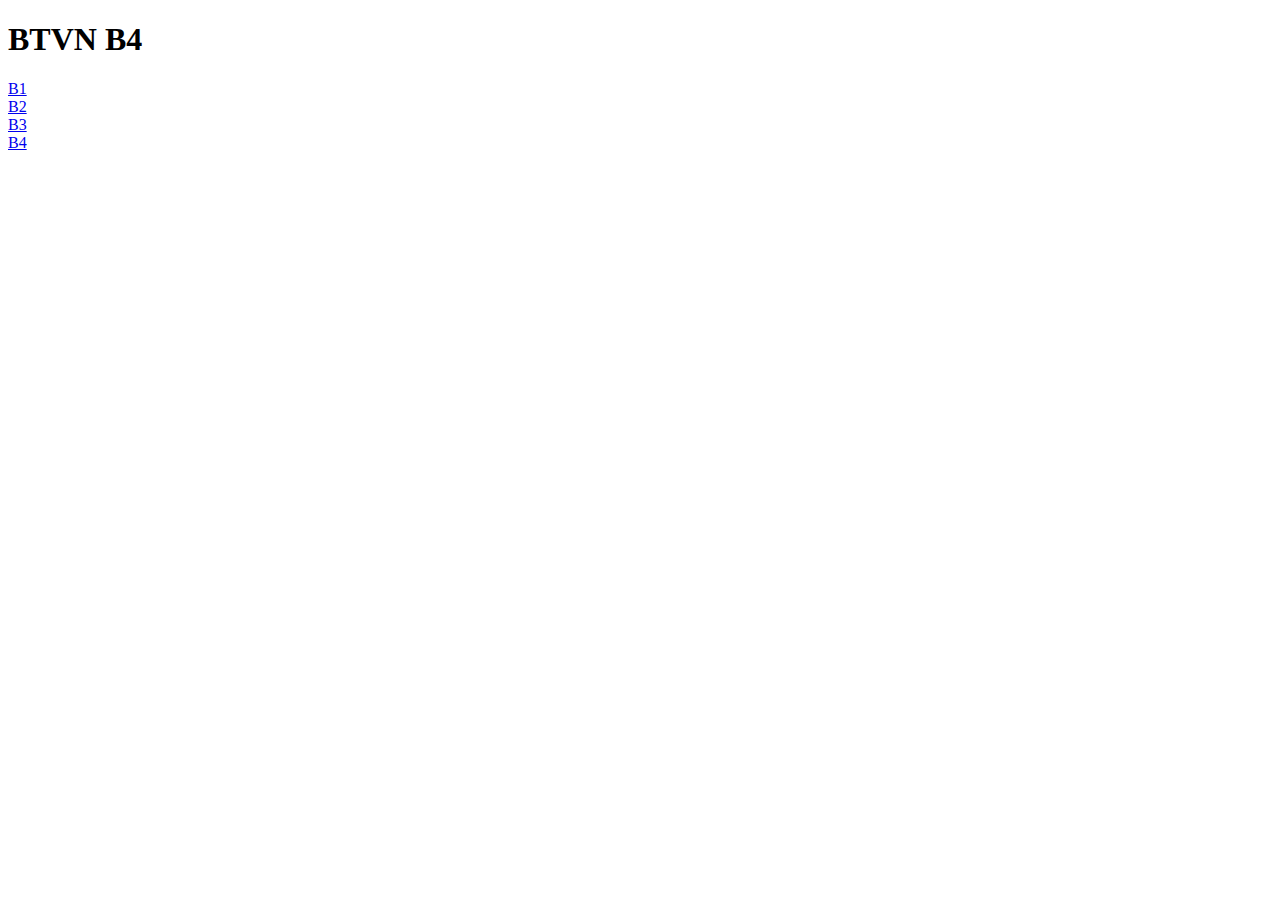
<file: index.html>
<!DOCTYPE html>
<html lang="en">
    <head>
        <meta charset="UTF-8" />
        <meta name="viewport" content="width=device-width, initial-scale=1.0" />
        <title>Home page</title>
    </head>
    <body>
        <h1>BTVN B4</h1>
        <div><a href="btvn-b4/b1/b1.html">B1</a></div>
        <div><a href="btvn-b4/b2/b2.html">B2</a></div>
        <div><a href="btvn-b4/b3/b3.html">B3</a></div>
        <div><a href="btvn-b4/b4/b4.html">B4</a></div>
    </body>
</html>
</file>
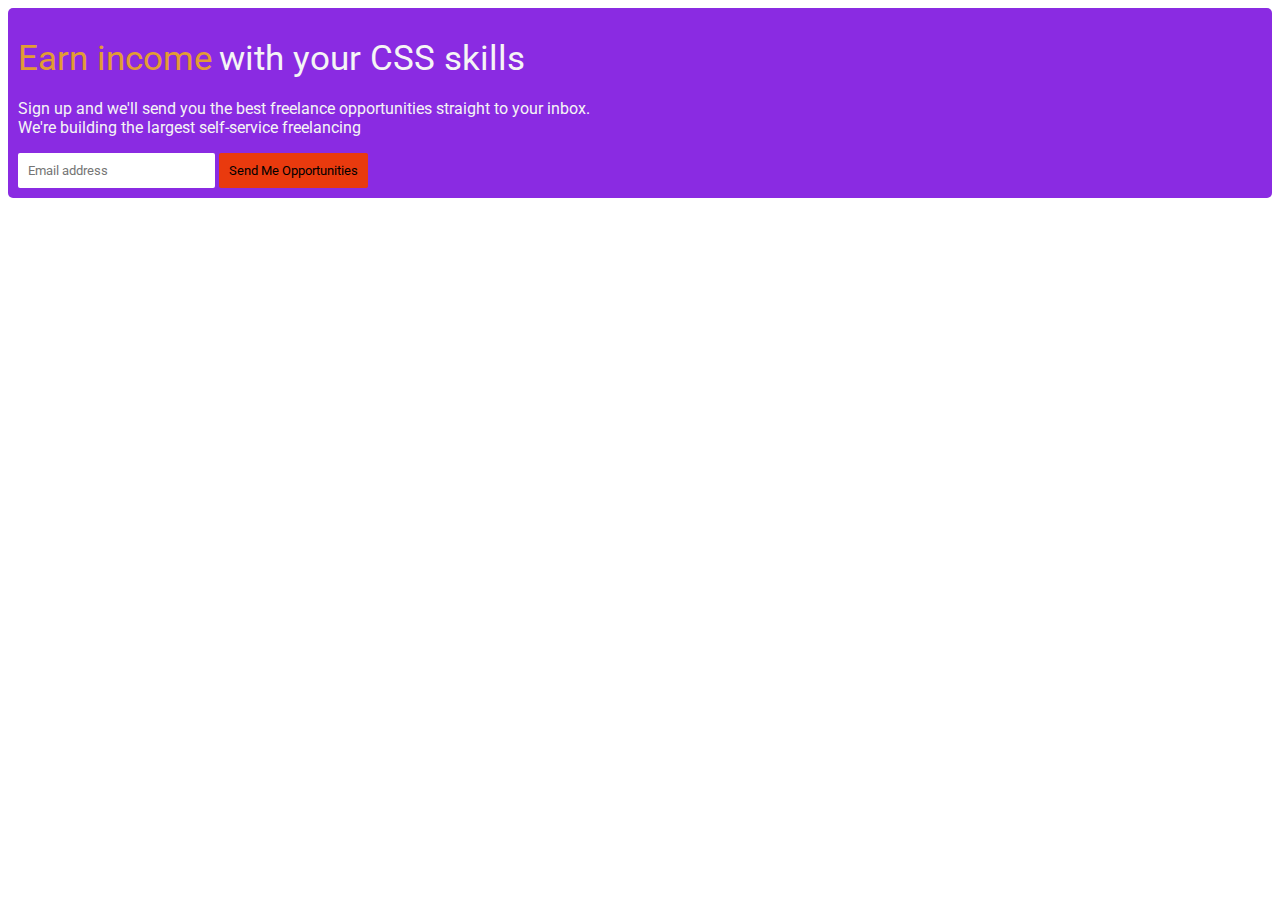
<file: btvn-b4/b1/b1.html>
<!DOCTYPE html>
<html lang="en">
    <head>
        <meta charset="UTF-8" />
        <meta name="viewport" content="width=device-width, initial-scale=1.0" />
        <title>Bài 1</title>
        <link rel="preconnect" href="https://fonts.googleapis.com" />
        <link rel="preconnect" href="https://fonts.gstatic.com" crossorigin />
        <link
            href="https://fonts.googleapis.com/css2?family=Jersey+10+Charted&family=Jersey+20+Charted&family=Roboto&display=swap"
            rel="stylesheet"
        />
        <link rel="stylesheet" href="b1.css" />
    </head>
    <body>
        <form class="body">
            <main>
                <h2>
                    <span>Earn income</span>
                    <span class="text1">with your CSS skills</span>
                </h2>
                <p>
                    Sign up and we'll send you the best freelance opportunities
                    straight to your inbox. <br />
                    We're building the largest self-service freelancing
                </p>
            </main>
            <div>
                <input
                    type="email"
                    name="Email"
                    required
                    placeholder="Email address"
                />
                <button>Send Me Opportunities</button>
            </div>
        </form>
    </body>
</html>
</file>
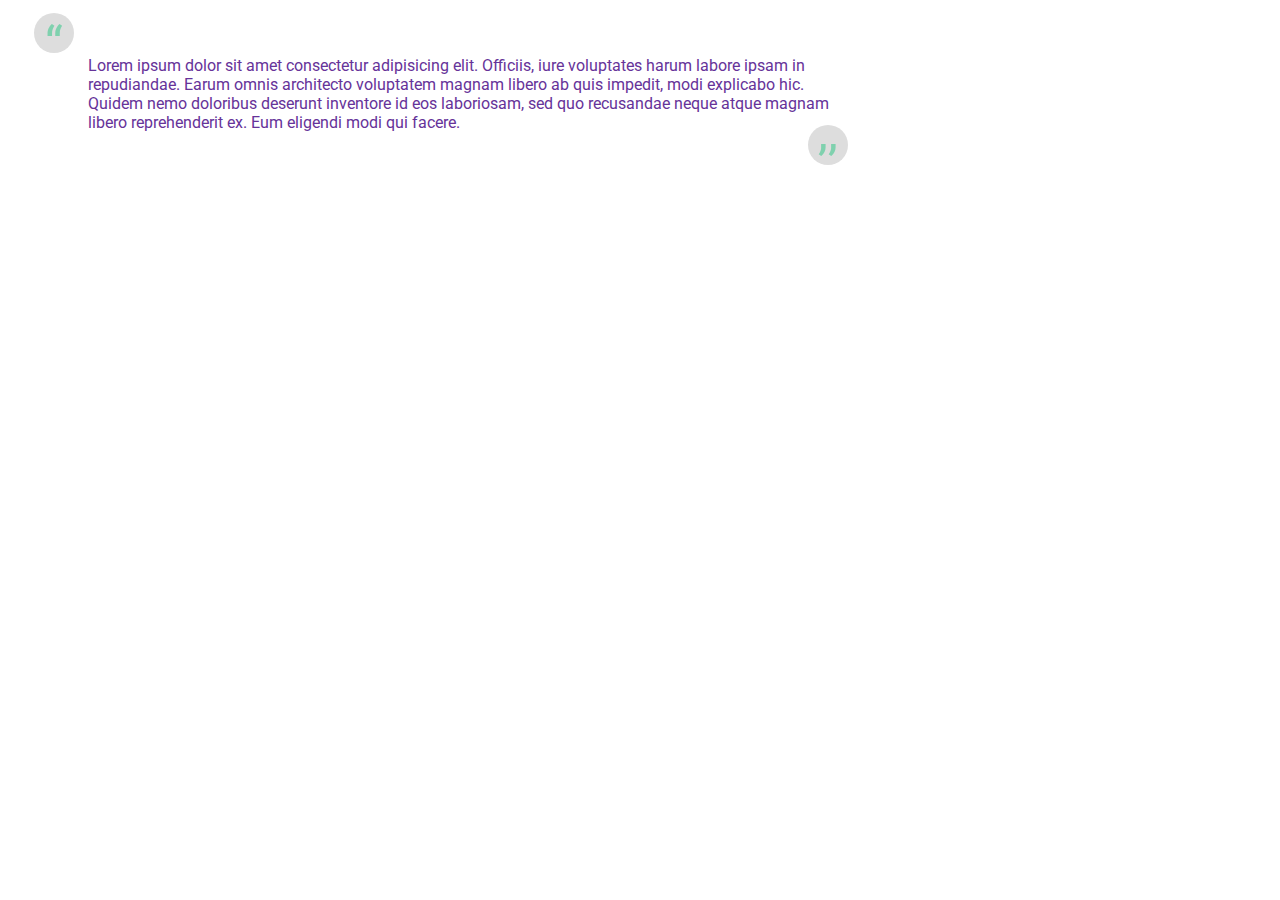
<file: btvn-b4/b2/b2.html>
<!DOCTYPE html>
<html lang="en">
    <head>
        <meta charset="UTF-8" />
        <meta name="viewport" content="width=device-width, initial-scale=1.0" />
        <link rel="preconnect" href="https://fonts.googleapis.com" />
        <link rel="preconnect" href="https://fonts.gstatic.com" crossorigin />
        <link
            href="https://fonts.googleapis.com/css2?family=Jersey+10+Charted&family=Jersey+20+Charted&family=Roboto:ital@1&display=swap"
            rel="stylesheet"
        />
        <link rel="stylesheet" href="b2.css" />
        <title>Bài 2</title>
    </head>
    <body>
        <blockquote>
            Lorem ipsum dolor sit amet consectetur adipisicing elit. Officiis,
            iure voluptates harum labore ipsam in repudiandae. Earum omnis
            architecto voluptatem magnam libero ab quis impedit, modi explicabo
            hic. Quidem nemo doloribus deserunt inventore id eos laboriosam, sed
            quo recusandae neque atque magnam libero reprehenderit ex. Eum
            eligendi modi qui facere.
        </blockquote>
    </body>
</html>
</file>
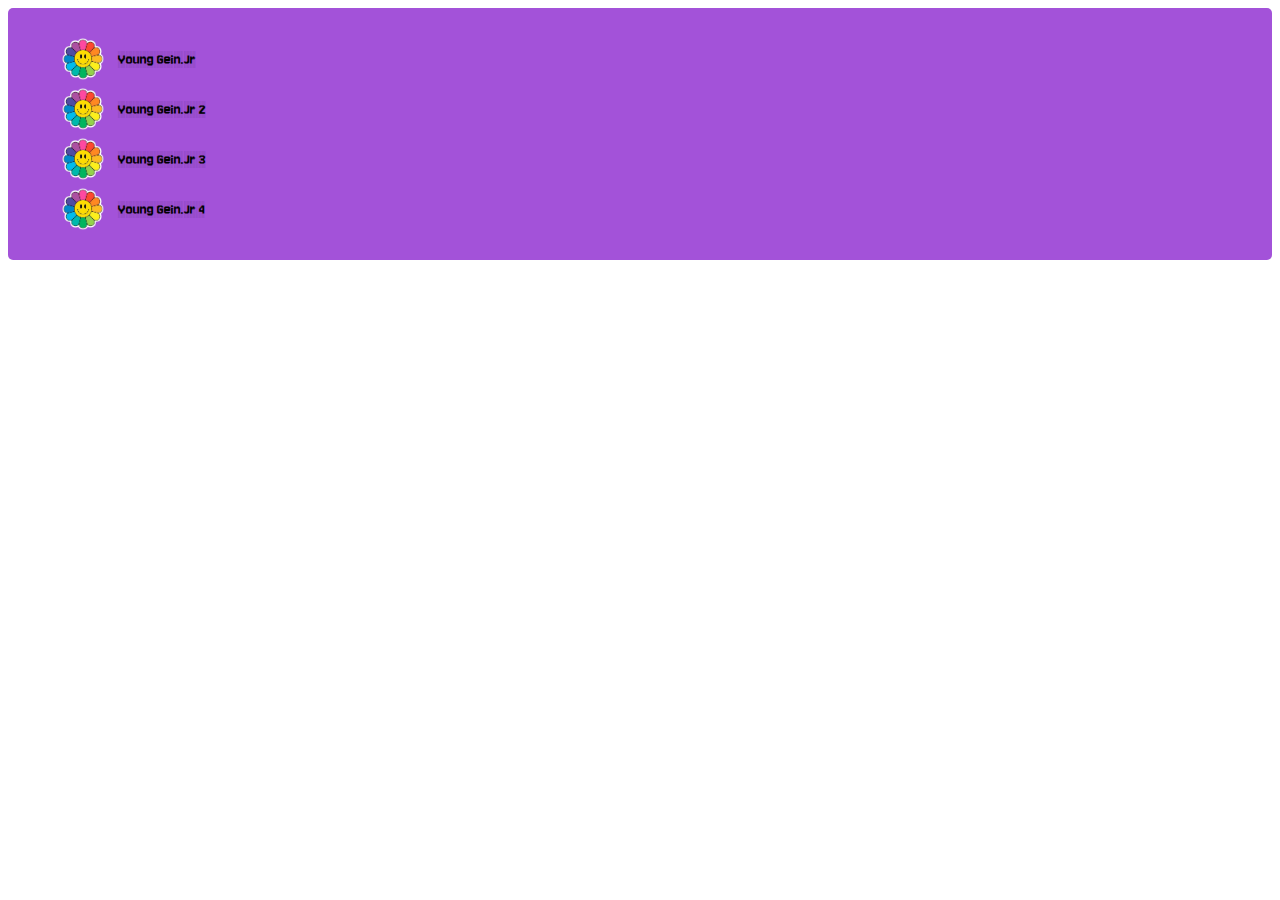
<file: btvn-b4/b3/b3.html>
<!DOCTYPE html>
<html lang="en">
    <head>
        <meta charset="UTF-8" />
        <meta name="viewport" content="width=device-width, initial-scale=1.0" />
        <link rel="preconnect" href="https://fonts.googleapis.com" />
        <link rel="preconnect" href="https://fonts.gstatic.com" crossorigin />
        <link
            href="https://fonts.googleapis.com/css2?family=Jersey+10+Charted&family=Jersey+20+Charted&display=swap"
            rel="stylesheet"
        />
        <title>Bài 3</title>
        <link rel="stylesheet" href="b3.css" />
    </head>
    <body>
        <main>
            <ul>
                <li>
                    <img src="img/image-removebg-preview.png" alt="" />
                    <span>Young Gein.Jr</span>
                </li>
                <li>
                    <img src="img/image-removebg-preview.png" alt="" />
                    <span>Young Gein.Jr 2</span>
                </li>
                <li>
                    <img src="img/image-removebg-preview.png" alt="" />
                    <span>Young Gein.Jr 3</span>
                </li>
                <li>
                    <img src="img/image-removebg-preview.png" alt="" />
                    <span>Young Gein.Jr 4</span>
                </li>
            </ul>
        </main>
    </body>
</html>
</file>
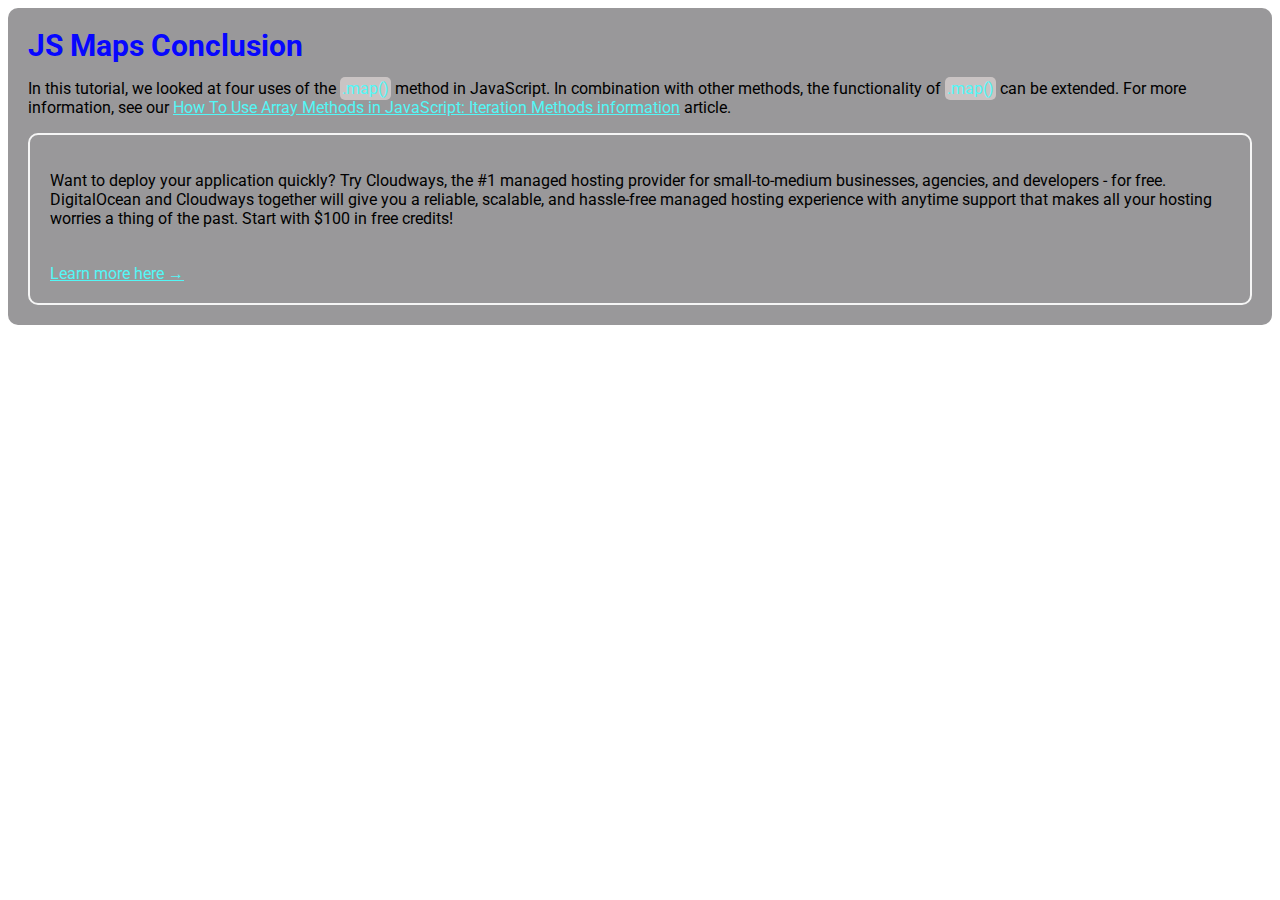
<file: btvn-b4/b4/b4.html>
<!DOCTYPE html>
<html lang="en">
    <head>
        <meta charset="UTF-8" />
        <meta name="viewport" content="width=device-width, initial-scale=1.0" />
        <title>Bài 4</title>
        <link rel="preconnect" href="https://fonts.googleapis.com" />
        <link rel="preconnect" href="https://fonts.gstatic.com" crossorigin />
        <link
            href="https://fonts.googleapis.com/css2?family=Jersey+10+Charted&family=Jersey+20+Charted&family=Roboto:ital,wght@0,100;0,300;0,400;0,500;0,700;0,900;1,100;1,300;1,400;1,500;1,700;1,900&display=swap"
            rel="stylesheet"
        />
        <link rel="stylesheet" href="b4.css" />
    </head>
    <body>
        <main>
            <span class="title">JS Maps Conclusion</span>
            <p>
                In this tutorial, we looked at four uses of the
                <span class="map">.map()</span> method in JavaScript. In
                combination with other methods, the functionality of
                <span class="map">.map()</span> can be extended. For more
                information, see our
                <a href="https://fullstack.edu.vn/" class="dash1">
                    How To Use Array Methods in JavaScript: Iteration Methods
                    information</a
                >
                article.
            </p>
            <div class="outline">
                <div>
                    <p>
                        Want to deploy your application quickly? Try Cloudways,
                        the #1 managed hosting provider for small-to-medium
                        businesses, agencies, and developers - for free.
                        DigitalOcean and Cloudways together will give you a
                        reliable, scalable, and hassle-free managed hosting
                        experience with anytime support that makes all your
                        hosting worries a thing of the past. Start with $100 in
                        free credits!
                    </p>
                </div>
                <div class="last">
                    <a class="link2" href="https://fullstack.edu.vn/"
                        >Learn more here →</a
                    >
                </div>
            </div>
        </main>
    </body>
</html>
</file>
<file: btvn-b4/b1/b1.css>
* {
    font-family: "Roboto", sans-serif;
    font-weight: 400;
    font-style: normal;
}

.body {
    background: blueviolet;
    background-size: auto 30%;
    padding: 10px;
    border-radius: 5px;
}

span,
.text1 {
    color: rgb(226, 156, 52);
    font-size: 35px;
}

.text1,
p {
    color: whitesmoke;
}

input,
button {
    border-radius: 2px;
    border: none;
    padding: 10px;
}

button {
    background: rgb(233, 58, 14);
    color: bla;
    cursor: pointer;
}

.body:hover > div > input {
    background: #ddd;
}

.body:hover > div > input::placeholder {
    color: rgb(16, 0, 246);
}

.body:hover > div > button {
    background: rgb(56, 244, 56);
    color: #fff;
}
</file>
<file: btvn-b4/b2/b2.css>
* {
    font-family: "Roboto", sans-serif;
    font-weight: 400;
    font-style: normal;
}

blockquote {
    color: rebeccapurple;
    width: 60%;
    position: relative;
    padding: 40px;
}

blockquote::before {
    position: absolute;
    content: "“";
    width: 40px;
    height: 40px;
    background: #ddd;
    border-radius: 50%;
    text-align: center;
    line-height: 65px;
    color: #7fd1ae;
    font-size: 50px;
    left: -14px;
    top: -3px;
}

blockquote::after {
    position: absolute;
    content: ",,";
    width: 40px;
    height: 40px;
    background: #ddd;
    border-radius: 50%;
    color: #7fd1ae;
    font-size: 50px;
    bottom: 7px;
    right: 38px;
    text-align: center;
    line-height: 15px;
}
</file>
<file: btvn-b4/b3/b3.css>
* {
    font-family: "Jersey 10 Charted", sans-serif;
    font-weight: 400;
    font-style: normal;
}

main {
    background: #a352d9;
    border-radius: 5px;
    padding: 10px;
}

li {
    display: flex;
    align-items: center;
}

img {
    width: 50px;
    height: auto;
    padding-right: 10px;
}

span {
    color: rgb(0, 0, 0);
}
</file>
<file: btvn-b4/b4/b4.css>
* {
    font-family: "Roboto", sans-serif;
    font-weight: 400;
    font-style: normal;
}

main {
    background: rgb(153, 152, 154);
    padding: 20px;
    border-radius: 10px;
}

.title {
    font-size: 30px;
    font-weight: bold;
    color: rgb(7, 7, 255);
}

.map {
    background: rgb(202, 196, 196);
    color: rgb(83, 246, 246);
    padding: 2px;
    border-radius: 5px;
}

.dash1 {
    color: rgb(83, 246, 246);
}

.outline {
    border: 2px solid whitesmoke;
    padding: 20px;
    border-radius: 10px;
}

.last {
    padding-top: 20px;
}

.link2 {
    color: rgb(83, 246, 246);
}
</file>
